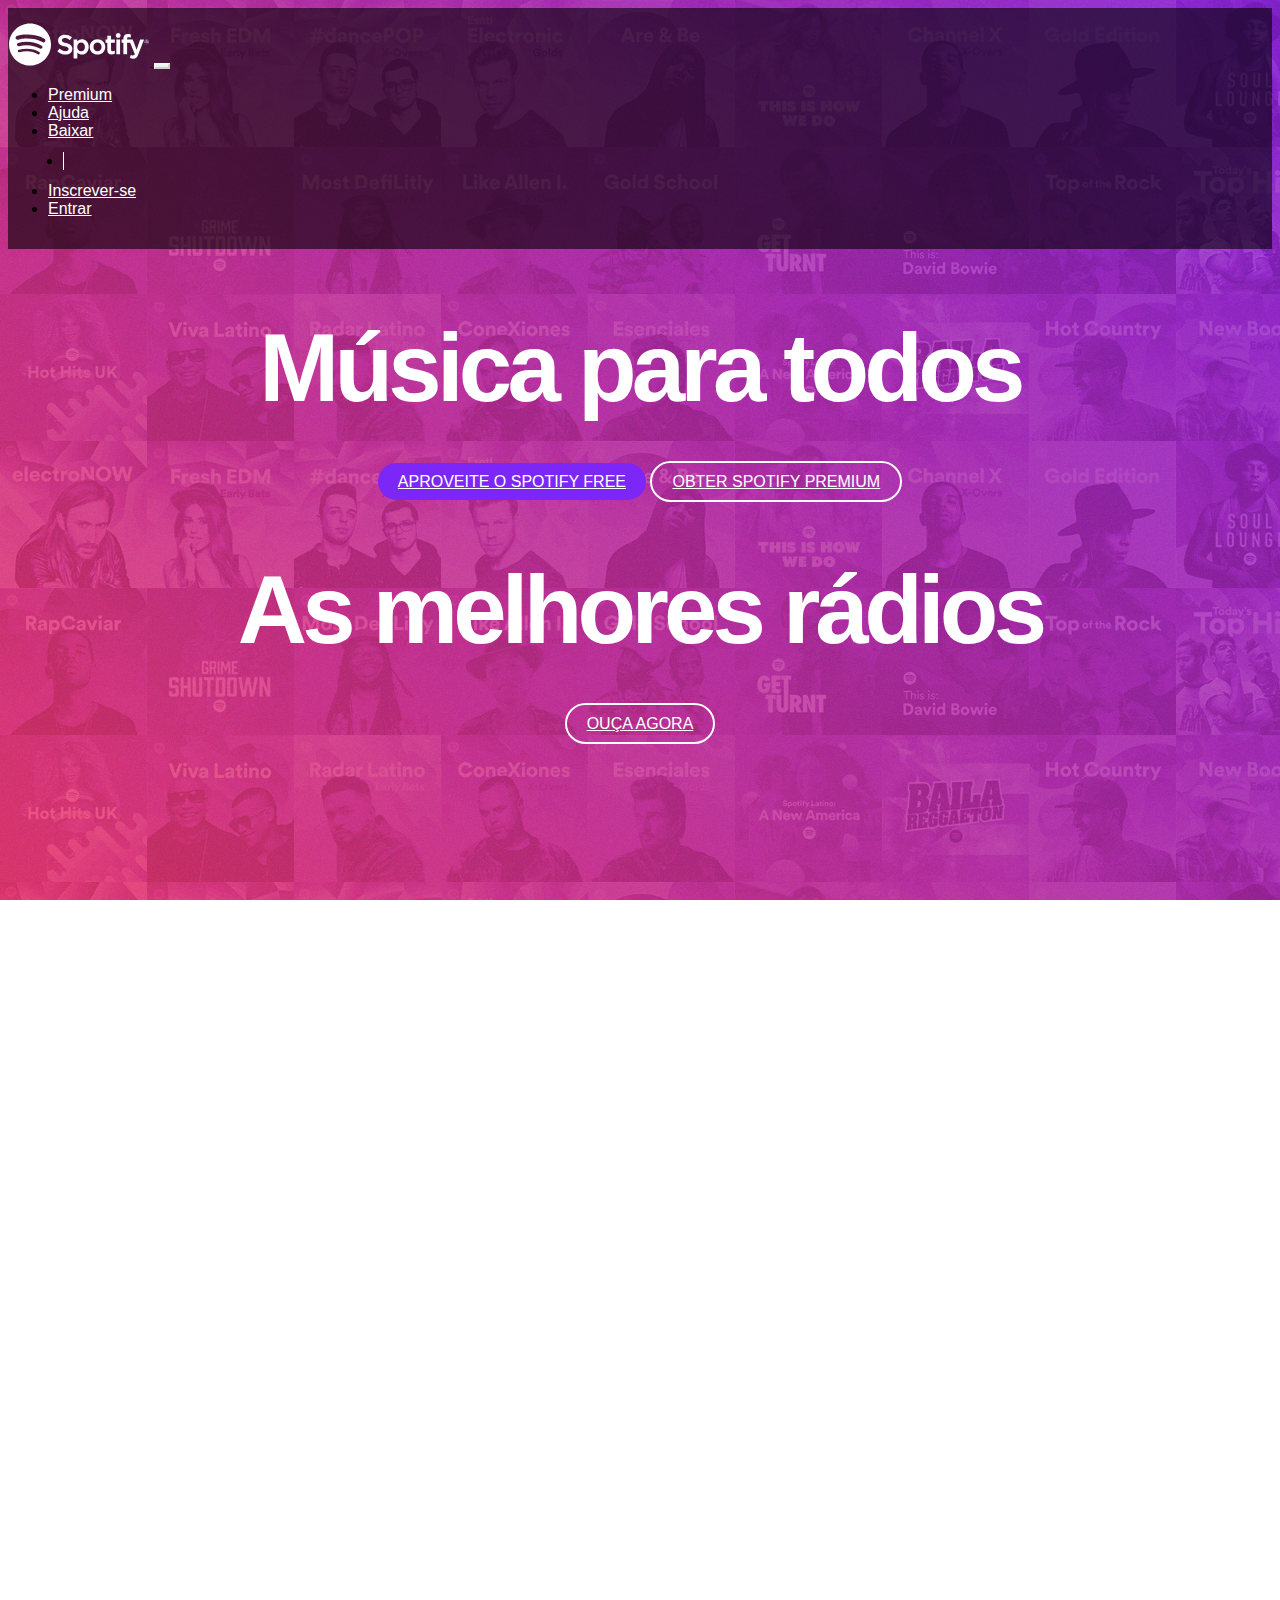
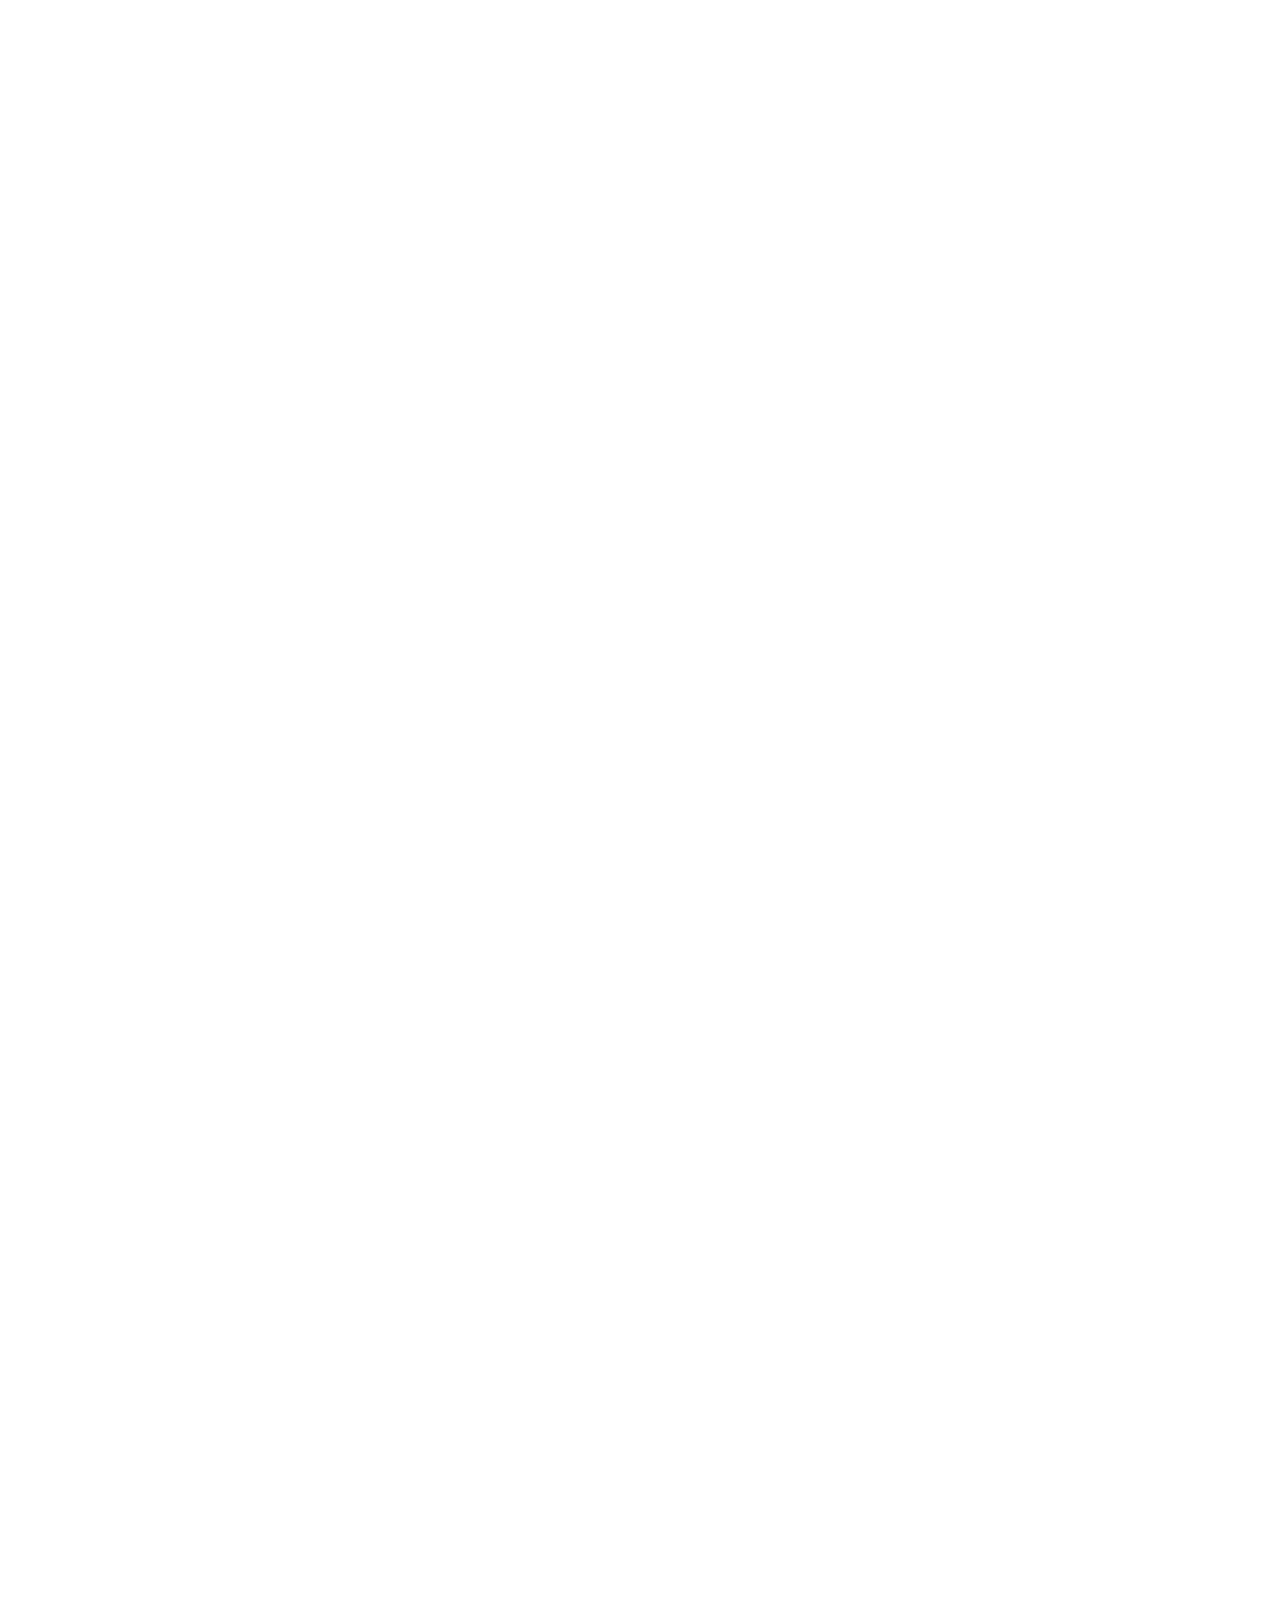
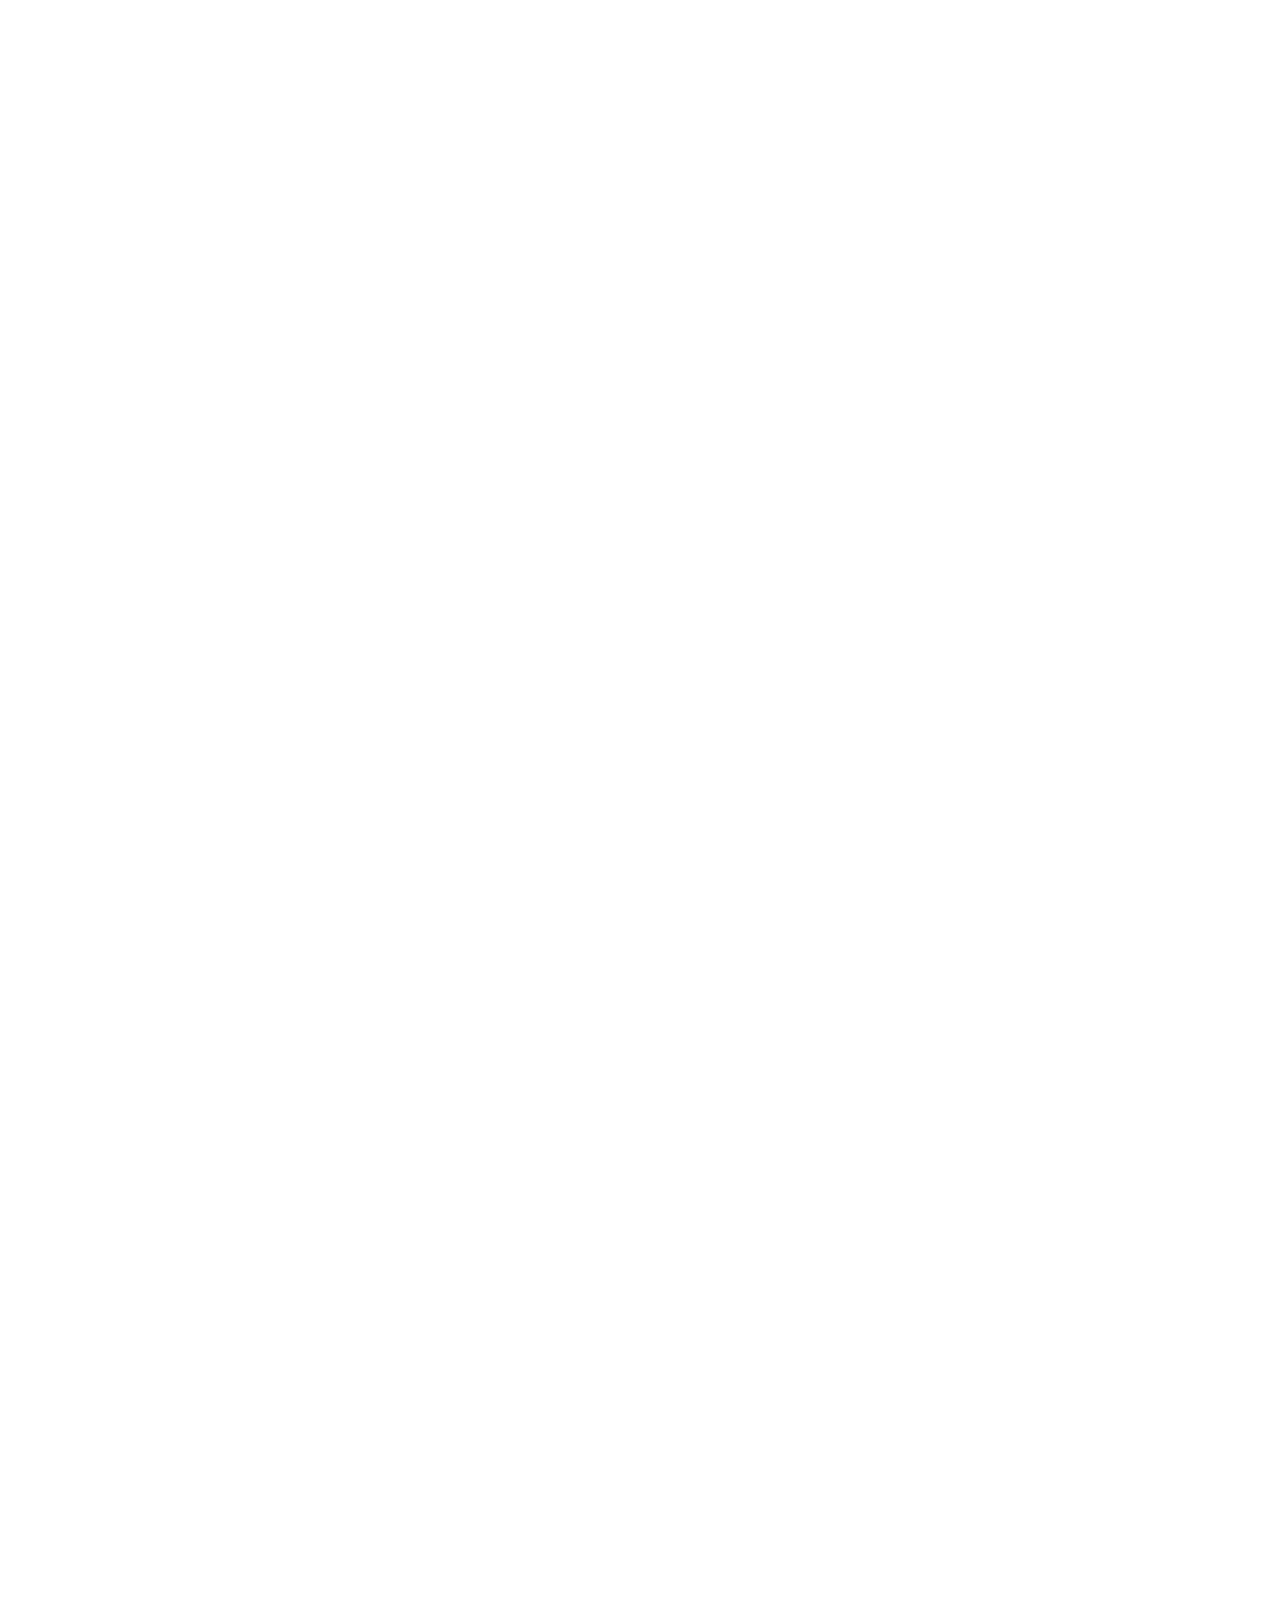
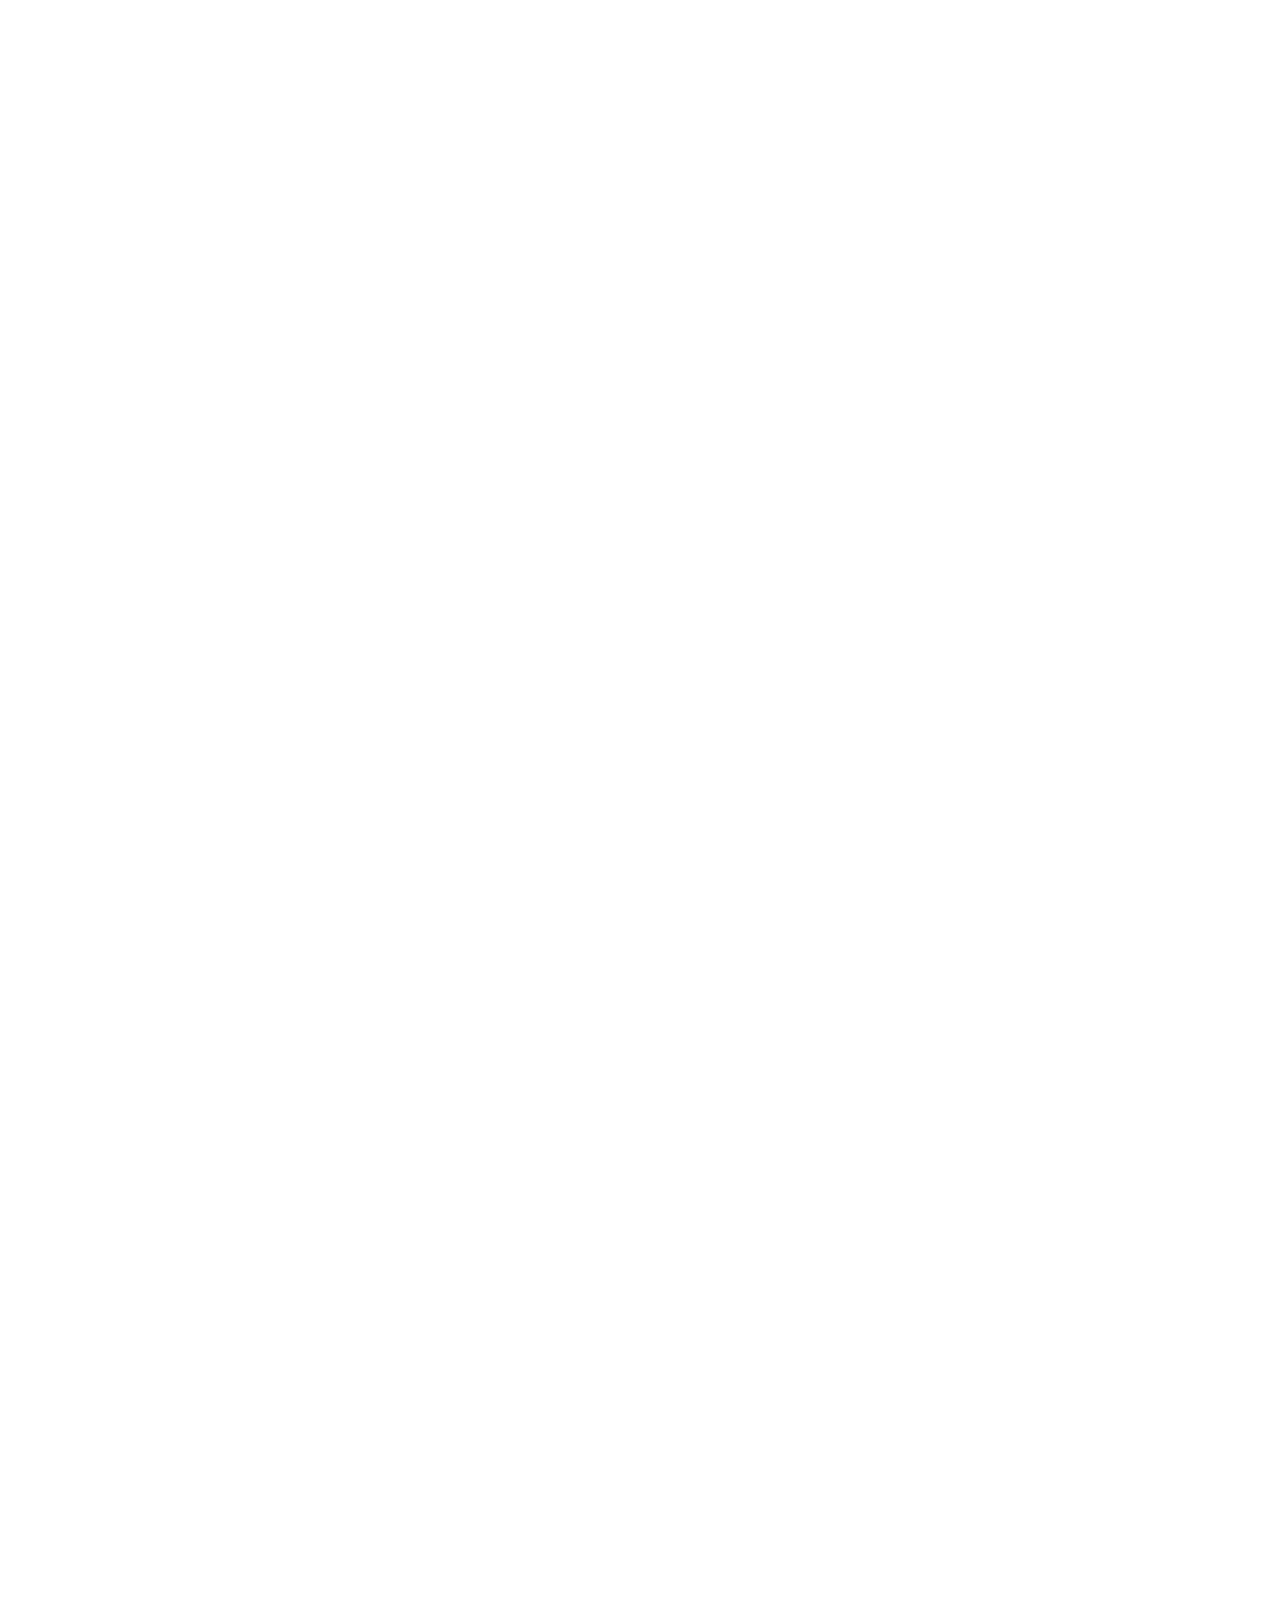
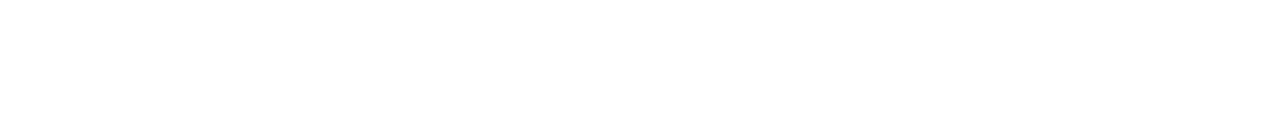
<file: index.html>
<!DOCTYPE html>
<html lang="pt-br">

  <head>
    <!-- Meta tags Obrigatórias -->
    <meta charset="utf-8">
    <meta name="viewport" content="width=device-width, initial-scale=1, shrink-to-fit=no">

    <!-- Bootstrap CSS -->
    <link rel="stylesheet" href="https://stackpath.bootstrapcdn.com/bootstrap/4.1.3/css/bootstrap.min.css" integrity="sha384-MCw98/SFnGE8fJT3GXwEOngsV7Zt27NXFoaoApmYm81iuXoPkFOJwJ8ERdknLPMO" crossorigin="anonymous">

    <!-- Font Awesome -->
    <link rel="stylesheet" href="https://use.fontawesome.com/releases/v5.3.1/css/all.css" integrity="sha384-mzrmE5qonljUremFsqc01SB46JvROS7bZs3IO2EmfFsd15uHvIt+Y8vEf7N7fWAU" crossorigin="anonymous">

    <!-- HTML5Shiv -->
    <!--[if lt IE 9]>
      <script src="https://oss.maxcdn.com/html5shiv/3.7.2/html5shiv.min.js"></script>
    <![endif]-->

    <!-- Estilo customizado -->
    <link rel="stylesheet" type="text/css" href="css/estilo.css">

    <title>Música para todos - Spotify</title>

    <link rel="icon" href="imagens/favicon.png">

  </head>



  <body>
    
    <!-- Inicio Cabeçalho -->
    <header>

      <!-- Inicio navegação -->
      <nav class="navbar navbar-expand-md navbar-light fixed-top  navbar-transparente">

        <!-- Inicio container -->
        <div class="container">

          <a href="index.html" class="navbar-brand">
            <img src="imagens/spotify.svg" width="142">
          </a>
  
          <button class="navbar-toggler" data-toggle="collapse" data-target="#nav-principal">
            <i class="fas fa-bars text-white"></i>
          </button>
          
          <div class="collapse navbar-collapse" id="nav-principal">

            <ul class="navbar-nav ml-auto">

              <li class="nav-item">
                <a href="" class="nav-link">Premium</a>
              </li>

              <li class="nav-item">
                <a href="" class="nav-link">Ajuda</a>
              </li>

              <li class="nav-item">
                <a href="" class="nav-link">Baixar</a>
              </li>

              <li class="nav-item divisor"></li>

              <li class="nav-item">
                <a href="" class="nav-link">Inscrever-se</a>
              </li>
              
              <li class="nav-item">
                <a href="" class="nav-link">Entrar</a>
              </li>
              
            </ul>

          </div>

        </div>
        <!-- Fim container -->

      </nav>
      <!-- Fim navegação -->

    </header>
    <!-- Fim Cabeçalho -->


    <!-- Inicio Seção Home -->
    <section id="home" class="d-flex">

      <div class="container align-self-center"> <!-- Container -->

        <div class="row"> <!-- Row -->
          
          <div class="col-md-12 capa"> 

            <div id="carousel-spotify" class="carousel slide" data-ride="carousel"> <!-- Carousel -->

              <div class="carousel-inner">

                <div class="carousel-item active">

                  <h1>Música para todos </h1>
  
                  <a href="" class="btn  btn-custom btn-roxo"> Aproveite o Spotify Free</a>
      
                  <a href="" class="btn  btn-custom btn-branco"> Obter Spotify Premium</a>
  
                </div>

                <div class="carousel-item">

                  <h1>As melhores rádios </h1>
      
                  <a href="" class="btn  btn-custom btn-branco"> <i class="fas fa-music"></i> Ouça agora</a>
  
                </div>

              </div>

              <!-- Controles -->
              <a href="#carousel-spotify" class="carousel-control-prev" data-slide="prev">
                <i class="fas fa-angle-left fa-3x"></i>
              </a>

              <a href="#carousel-spotify" class="carousel-control-next" data-slide="next">
                <i class="fas fa-angle-right fa-3x"></i>
              </a>

            </div> <!-- Fim Carousel -->
            
          </div> 

        </div> <!-- Fim Row -->
        
      </div> <!-- Fim Container -->
      
    </section>
    <!-- Fim Seção Home -->


    <!-- Inicio seção Serviços -->
    <section id="servicos" class="caixa">

      <div class="container"> <!-- Container Serviços -->

        <div class="row"> <!-- Row Serviços-->

          <div class="col-md-6"> <!-- Imagens -->

            <div class="row albuns" >

              <div class="col-md-6">

                <img src="imagens/img1.jpg" class="img-fluid d-none d-md-block">
    
              </div>
  
              <div class="col-md-6">
  
                <img src="imagens/img2.jpg" class="img-fluid d-none d-md-block">
    
              </div>
              
            </div>

            <div class="row albuns">

              <div class="col-md-6">

                <img src="imagens/img3.jpg" class="img-fluid d-none d-md-block">
    
              </div>
  
              <div class="col-md-6">
  
                <img src="imagens/img4.jpg" class="img-fluid d-none d-md-block">
    
              </div>
              
            </div>

          </div> <!-- Fim Imagens -->

          <div class="col-md-6"> <!-- Textos -->

            <h2>O que o Spotify tem?</h2>

            <h3>Músicas</h3>
            <p>O Spotify tem milhoes de músicas. Escute seus sons favoritos,descubra novas músicas e reúna seus favoritos em um só lugar.</p>
            
            <h3>Playlists</h3>
            <p>No Spotify você encontra uma playlist para cada momento. Todas feitas por fanáticos e especialistas da música.</p>

            <h3>Novos lançamentos</h3>
            <p>Escute os novos lançamentos de singles e álbuns da semana e veja o que está bombando no Top 50.</p>
            
          </div> <!-- Fim Textos -->
          
        </div>  <!-- Fim Row Serviços-->
        
      </div> <!-- Fim Container Serviços -->
      
    </section>
    <!-- Fim seção Serviços -->


    <!-- Inicio seção de Recursos -->
    <section id="recursos" class="caixa">

      <div class="container"> <!-- Container Recursos-->

        <div class="row"><!-- Row Recursos -->

          <div class="col-md-4">

            <h2>Fácil</h2>

            <h3>Buscar</h3>
            <p>Já sabe o que quer escutar? É só procurar e apertar o play.</p>

            <h3>Navegar</h3>
            <p>Veja os novos lançamentos, o que está bombando nas paradas e as melhores playlists para o seu momento.</p>

            <h3>Descobrir</h3>
            <p>Curta músicas novas toda segunda-feira com uma playlist personalizada para você. Ou relaxe e curta uma das rádios.</p>
            
          </div>

          <div class="col-md-8">

            <div class="row rotacionar">

              <div class="col-md-6">
                <img src="imagens/iphone1.png" class="img-fluid d-none d-md-block">
              </div>

              <div class="col-md-6">
                <img src="imagens/iphone2.png" class="img-fluid d-none d-md-block">
              </div>
              
            </div>

          </div>
          
        </div> <!-- Fim Row Recursos -->
        
      </div> <!-- Fim Container Recursos -->

    </section>
    <!-- Fim seção Recursos -->

    <footer>

      <div class="container">

        <div class="row">

          <div class="col-md-2">
            <img src="imagens/spotify.svg" width="142">
          </div>

          <div class="col-md-2">
            <h4>COMPANY</h4>
            <ul class="navbar-nav">
              <li><a href="">Sobre</a></li>
              <li><a href="">Empregos</a></li>
              <li><a href="">Imprensa</a></li>
              <li><a href="">Novidades</a></li>
            </ul>
          </div>

          <div class="col-md-2">
            <h4>COMUNIDADES</h4>
            <ul class="navbar-nav">
              <li><a href="">Artistas</a></li>
              <li><a href="">Desenvolvedores</a></li>
              <li><a href="">Marcas</a></li>
            </ul>
          </div>

          <div class="col-md-2">
            <h4>LINKS UTEIS</h4>
            <ul class="navbar-nav">
              <li><a href="">Ajuda</a></li>
              <li><a href="">Presentes</a></li>
              <li><a href="">Player da web</a></li>
            </ul>
          </div>

          <div class="col-md-4">
            <ul>
              <li>
                <a href=""><img src="imagens/facebook.png"></a>
              </li>
              <li>
                <a href=""><img src="imagens/instagram.png"></a>
              </li>
              <li>
                <a href=""><img src="imagens/twitter.png"></a>
              </li>
            </ul>
          </div>
          
        </div>

      </div>

    </footer>

    <!-- JavaScript (Opcional) -->
    <!-- jQuery primeiro, depois Popper.js, depois Bootstrap JS -->
    <script src="https://code.jquery.com/jquery-3.3.1.slim.min.js" integrity="sha384-q8i/X+965DzO0rT7abK41JStQIAqVgRVzpbzo5smXKp4YfRvH+8abtTE1Pi6jizo" crossorigin="anonymous"></script>
    <script src="https://cdnjs.cloudflare.com/ajax/libs/popper.js/1.14.3/umd/popper.min.js" integrity="sha384-ZMP7rVo3mIykV+2+9J3UJ46jBk0WLaUAdn689aCwoqbBJiSnjAK/l8WvCWPIPm49" crossorigin="anonymous"></script>
    <script src="https://stackpath.bootstrapcdn.com/bootstrap/4.1.3/js/bootstrap.min.js" integrity="sha384-ChfqqxuZUCnJSK3+MXmPNIyE6ZbWh2IMqE241rYiqJxyMiZ6OW/JmZQ5stwEULTy" crossorigin="anonymous"></script>
  </body>

</html>
</file>
<file: css/estilo.css>
/* Layout */
html,body,#home {
    height: 100%;
    overflow-x: hidden;
}


body {
    background: url(../imagens/capa.png),
                url(../imagens/ruido.png),
                linear-gradient(50deg, #ff4169, #7c26f8);
    background-attachment: fixed;
    font-family: Helvetica, Arial, sans-serif ;
}

/* Barra de navegação */

nav.navbar-transparente {
    background: rgba(0,0,0,0.6);
    padding: 15px 0px;
}

.navbar-light .navbar-nav .nav-link {
    color: white
}

.navbar-light .navbar-nav .nav-link:hover {
    color: #940988b9
}

.navbar-light .navbar-toggler {
    color: rgba(0,0,0,.5);
    border-color: rgba(255, 255, 255, 0.5)
}

.divisor {
    width: 1px;
    background: white;
    margin: 12px 15px;
}

/* Capa */
.capa {
    text-align:center;
}

.btn-custom {
    color: white;
    border-radius: 500px;
    -webkit-border-radius: 500px;
    -moz-border-radius: 500px;
    text-transform: uppercase;
    transition:background 0.4s, color 0.4s;
    padding: 10px 20px;
}

.btn-roxo {
    background: #7c26f8;
}

.btn-roxo:hover {
    background: #6207e3;
    color: white
}

.btn-branco {
    border: 2px solid white;
}

.btn-branco:hover {
    background-color:white ;
    color: black
}

.carousel-control-next, .carousel-control-prev {
    width: 5%;
}


/* Estrutura conteudos */
#servicos {
    background: white;
}

#servicos h2, h3 {
    color: #7c25f8;
}

.caixa{
    padding-top: 20px;
    padding-bottom: 20px;
}
    
.albuns {
    padding: 10px 0;
}

.rotacionar {
    -ms-transform: rotate(30deg);
    -webkit-transform: rotate(30deg);
    transform: rotate(30deg);
    padding-left: 80px;
}

#recursos {
    color: white;
}
#recursos h2 {
    color: white;
}
#recursos h3 {
    color: #9bf0e1;
}

/* Rodapé */
footer {
    background: #000;
    padding: 50px 0px 20px 0px;
    position: relative;
}

footer h4 {
    color: #919496;
    font-size: 0.8em;
    text-transform: uppercase;
}

footer .navbar-nav a {
    color: white;
    font-size: 0.8em;
}

footer .navbar-nav a:hover{
    color: #9bf0e1 ;
    text-decoration: none;
}

footer ul {
    list-style: none;
}

footer ul li {
    float: right;
    margin: 0 5px;
}



/* Tipografia */
h1 {
    font-weight: 900;
    letter-spacing: -0.05em;
    margin-bottom: 50px;
    color: white;
}

h2 {
    font-size:3em;
    font-weight:700;
    letter-spacing: -0.04em;
}

h3 {
    font-size:2em;
    font-weight:700;
    letter-spacing: -0.04em;
}

/* Extra small devices (portrait phones, less than 576px) */
@media (max-width: 575.98px) {
    .btn-custom {
        margin: 10px 15px ;
    }
}

/*  Small devices (landscape phones, 576px and up) */
@media (min-width: 576px) and (max-width: 767.98px) {
    h1 {
        font-size: 3em;
    }
    .btn-custom {
        margin: 10px 15px ;
    }
}

/* Medium devices (tablets, 768px and up) */
@media (min-width: 768px) and (max-width: 991.98px) {
    h1 {
        font-size: 4em;
    }
}

/* Large devices (desktops, 992px and up) */
@media (min-width: 992px) and (max-width: 1199.98px) {
    h1 {
        font-size: 5em;
    }
}

/* Extra large devices (large desktops, 1200px and up) */
@media (min-width: 1200px) {
    h1 {
        font-size: 6em;
    }
}
</file>
